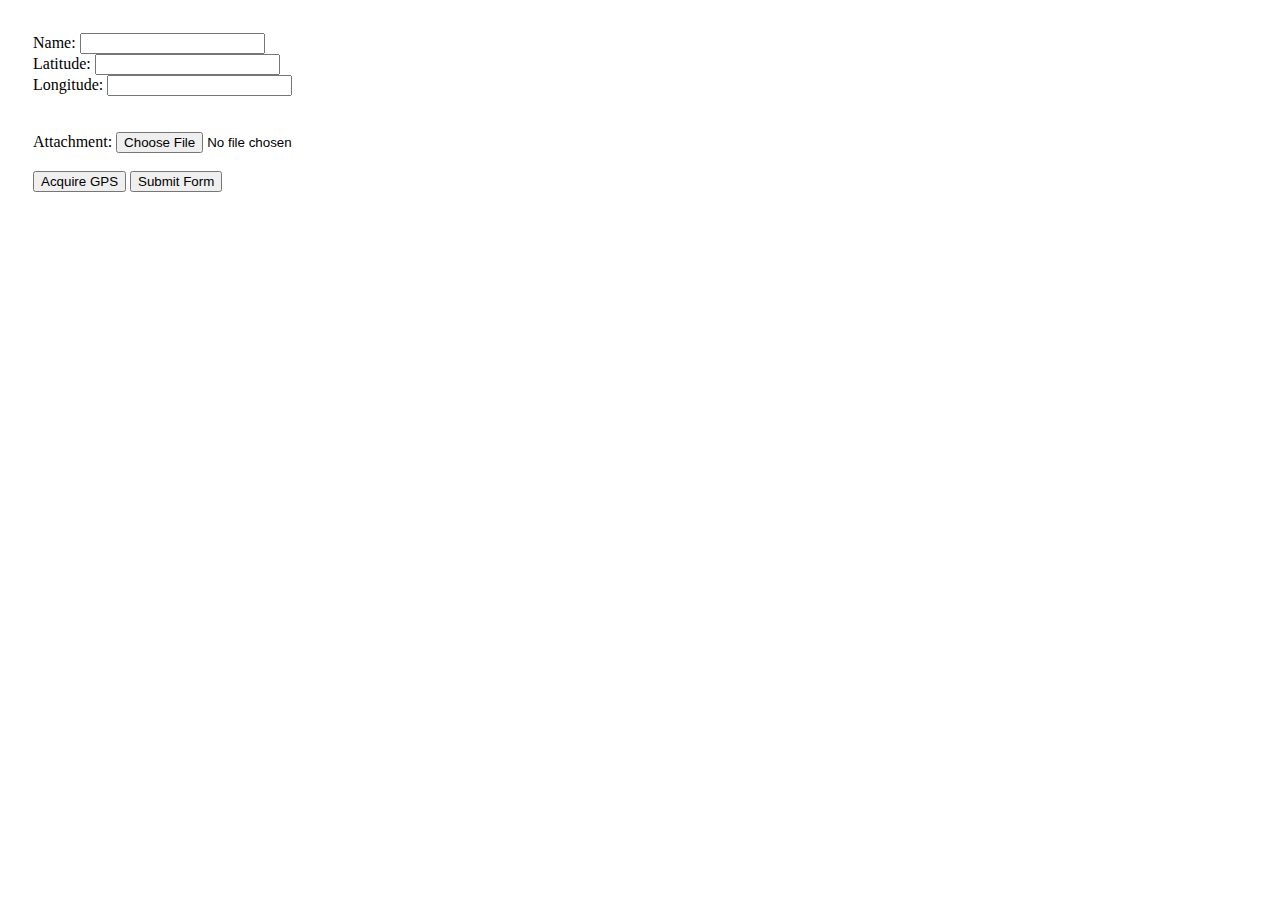
<file: index.html>
<!doctype html>

<html lang="en">
<head>
  <meta charset="utf-8">

  <title>Data Tables</title>
  <meta name="description" content="">
  <meta name="author" content="">

  <link rel="stylesheet" href="css/app.css">

</head>

<body>
    <div>
      <form id="collectionform">
        <label style="background-color: #fff" for="name">Name:</label>
        <input type="text" id="name" value="" required/><br />
        <label style="background-color: #fff" for="latitude">Latitude:</label>
        <input type="text" id="latitude" value="" required/><br />
        <label style="background-color: #fff" for="longitude">Longitude:</label>
        <input type="text" id="longitude" value="" required/><br />
        <span id="mylocation"></span><br /><br />
        <label style="background-color: #fff" for="attachment">Attachment:</label>
        <input type="file" id="attachment"><br /><br />
        <input type="button" onclick="acquireGeoLocation()" value="Acquire GPS" />
        <input type="submit" onclick="" value="Submit Form" />
     </form>
    </div>
  <script src="js/app.js"></script>
</body>
</html>
</file>
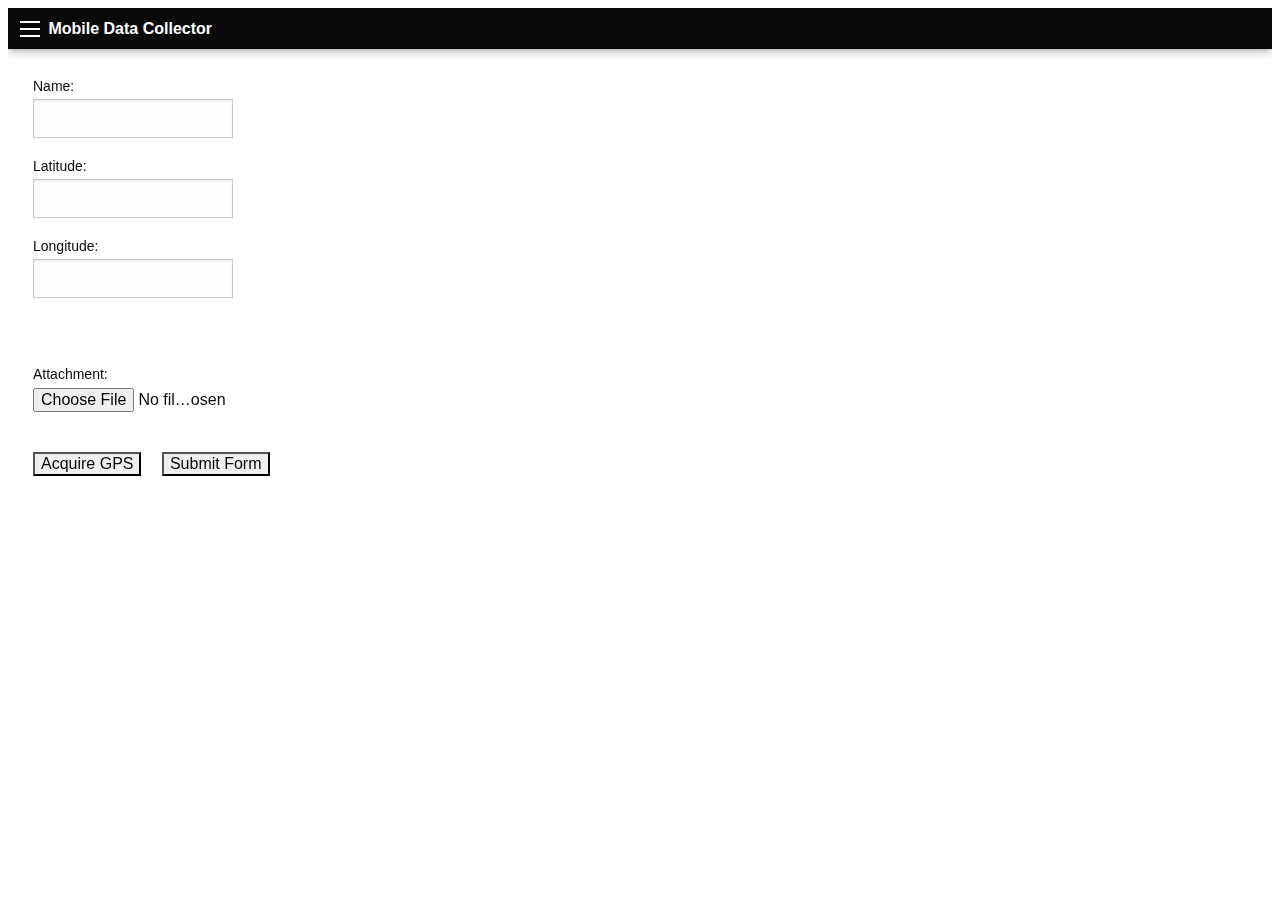
<file: index_final.html>
<!doctype html>
<html class="no-js" lang="en" dir="ltr">
  <head>
    <meta charset="utf-8">
    <meta http-equiv="x-ua-compatible" content="ie=edge">
    <meta name="viewport" content="width=device-width, initial-scale=1.0">
    <link rel="SHORTCUT ICON" href="css/images/gps4.png">
    <title>Mobile Data Collection Application</title>
    <link rel="stylesheet" href="css/foundation.css">
    <link rel="stylesheet" href="css/app.css">
    <script>
    if ('serviceWorker' in navigator) {
        navigator.serviceWorker.register('sw.js', {
            scope: ''
        }).then(function () {
            console.info('service worker registered');
        }).catch(function (e) {
            console.error(e, 'service worker registration failed');
        });
    }
    </script>
  <script>
  //acquire location
  function acquireGeoLocation() {
          // Throw an error if no update is received every 30 seconds
          var options = {enableHighAccuracy: true, maximumAge: 60000};
          watchID = navigator.geolocation.watchPosition(onSuccess, onError, options);
          }
          // onSuccess Geolocation
          function onSuccess(position) {
              document.getElementById("mylocation").innerHTML = "Accuracy : " + position.coords.accuracy + " Meters" + ",  Heading : " + position.coords.heading + " Degrees";
              document.getElementById("latitude").value = position.coords.latitude;
              document.getElementById("longitude").value = position.coords.longitude;
          }
          // onError Callback receives a PositionError object
          function onError(error) {
              alert('code: ' + error.code + '\n' +
                    'message: ' + error.message + '\n');
          }
  </script>

</head>

<body><nav class="top-bar" data-topbar>
  <div class="off-canvas-wrapper" style="">
      <div class="off-canvas-wrapper-inner" data-off-canvas-wrapper>
          <div class="off-canvas position-left" id="my-info" data-off-canvas data-position="left">
              <div class="row column">
                  <h5>Collected Data</h5>
                  <section id="main">
                    <ul id="data-list"></ul>
                  </section>
              </div>
          </div>
          <div class="off-canvas-content" data-off-canvas-content>
              <div class="title-bar">
                  <div class="title-bar-left">
                      <button class="menu-icon" type="button" data-open="my-info"></button>
                      <span class="title-bar-title">Mobile Data Collector</span>
                  </div>
              </div>
              <div class="row small-10 align-center">
                  <div class="row">
                  </div>
              </div>
          </div>
      <form id="collectionform">
          <label style="background-color: #fff" for="name">Name:</label>
          <input type="text" id="name" value="" required/>
          <label style="background-color: #fff" for="latitude">Latitude:</label>
          <input type="text" id="latitude" value="" required/>
          <label style="background-color: #fff" for="longitude">Longitude:</label>
          <input type="text" id="longitude" value="" required/>
          <span id="mylocation"></span><br /><br />
          <label style="background-color: #fff" for="attachment">Attachment:</label>
          <input type="file" id="attachment"><br /><br />
          <input type="button" onclick="acquireGeoLocation()" value="Acquire GPS" />
          <input type="submit" onclick="" value="Submit Form" />
     </form>
   </div>
  </div>

  <div id="sync-wrapper"></div>

    <script src="sw.js"></script>
    <script src="js/vendor/jquery.js"></script>
    <script src="js/vendor/what-input.js"></script>
    <script src="js/vendor/foundation.js"></script>
    <script src="js/pouchdb-6.3.4.min.js"></script>
    <script src="js/offlinedb.js"></script>
    <script src="js/data-redraw.js"></script>
    <script src="js/app.js"></script>
  </body>
</html>
</file>
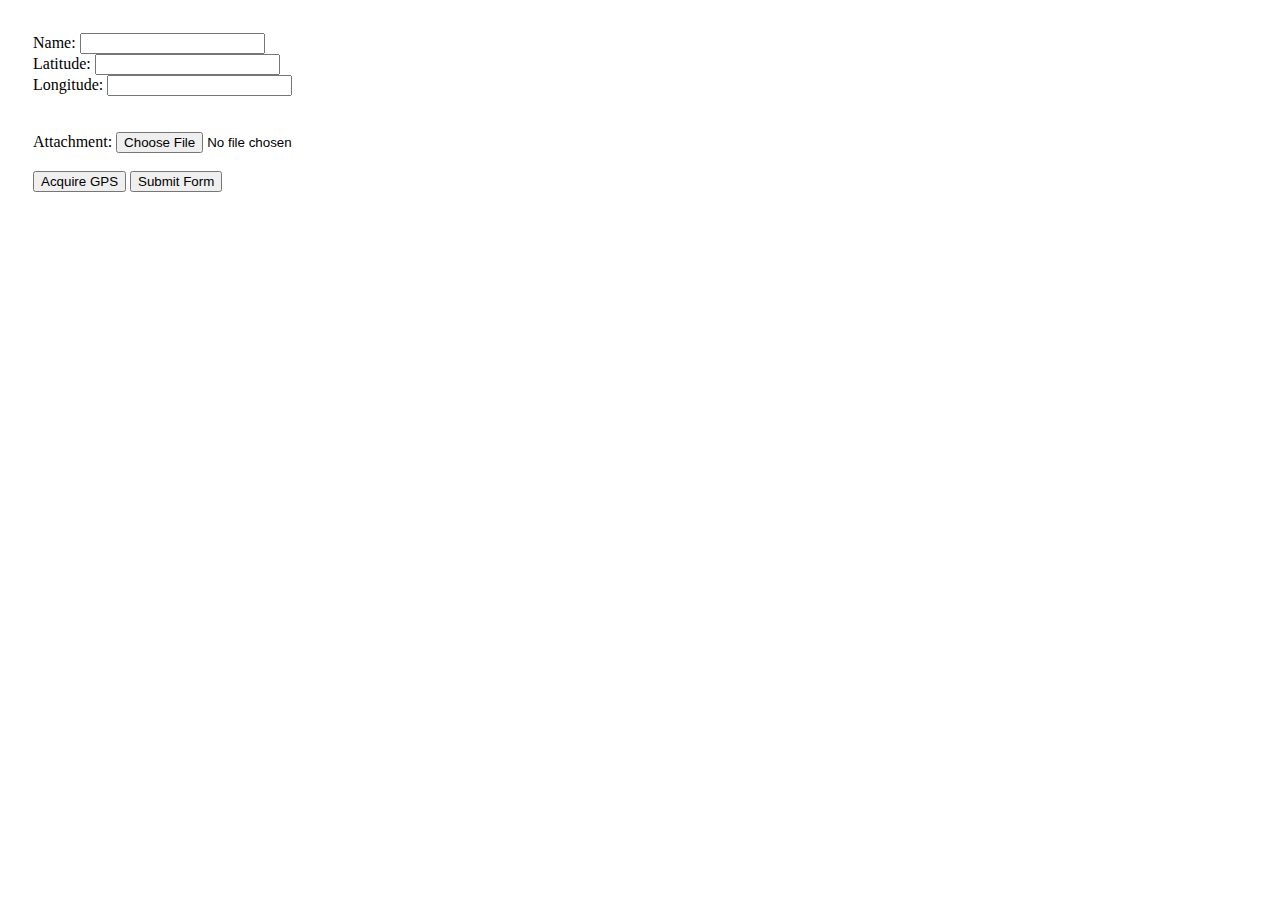
<file: index_geolocation.html>
<!doctype html>

<html lang="en">
<head>
  <meta charset="utf-8">

  <title>Data Tables</title>
  <meta name="description" content="">
  <meta name="author" content="">
  <link rel="SHORTCUT ICON" href="css/images/gps4.png">
  <title>Mobile Data Collection Application</title>

  <link rel="stylesheet" href="css/app.css">

  <script>
  //acquire location
  function acquireGeoLocation() {
          // Throw an error if no update is received every 30 seconds
          var options = {enableHighAccuracy: true, maximumAge: 60000};
          watchID = navigator.geolocation.watchPosition(onSuccess, onError, options);
          }
          // onSuccess Geolocation
          function onSuccess(position) {
            document.getElementById("mylocation").innerHTML = "Accuracy : " + position.coords.accuracy + " Meters" + ",  Heading : " + position.coords.heading + " Degrees";
            document.getElementById("latitude").value = position.coords.latitude;
            document.getElementById("longitude").value = position.coords.longitude;
          }
          // onError Callback receives a PositionError object
          function onError(error) {
              alert('code: ' + error.code + '\n' +
                    'message: ' + error.message + '\n');
          }
  </script>

</head>

<body>
    <div>
      <form id="collectionform">
        <label style="background-color: #fff" for="name">Name:</label>
        <input type="text" id="name" value="" required/><br />
        <label style="background-color: #fff" for="latitude">Latitude:</label>
        <input type="text" id="latitude" value="" required/><br />
        <label style="background-color: #fff" for="longitude">Longitude:</label>
        <input type="text" id="longitude" value="" required/><br />
        <span id="mylocation"></span><br /><br />
        <label style="background-color: #fff" for="attachment">Attachment:</label>
        <input type="file" id="attachment"><br /><br />
        <input type="button" onclick="acquireGeoLocation()" value="Acquire GPS" />
        <input type="submit" onclick="" value="Submit Form" />
     </form>
    </div>
  <script src="js/app.js"></script>
</body>
</html>
</file>
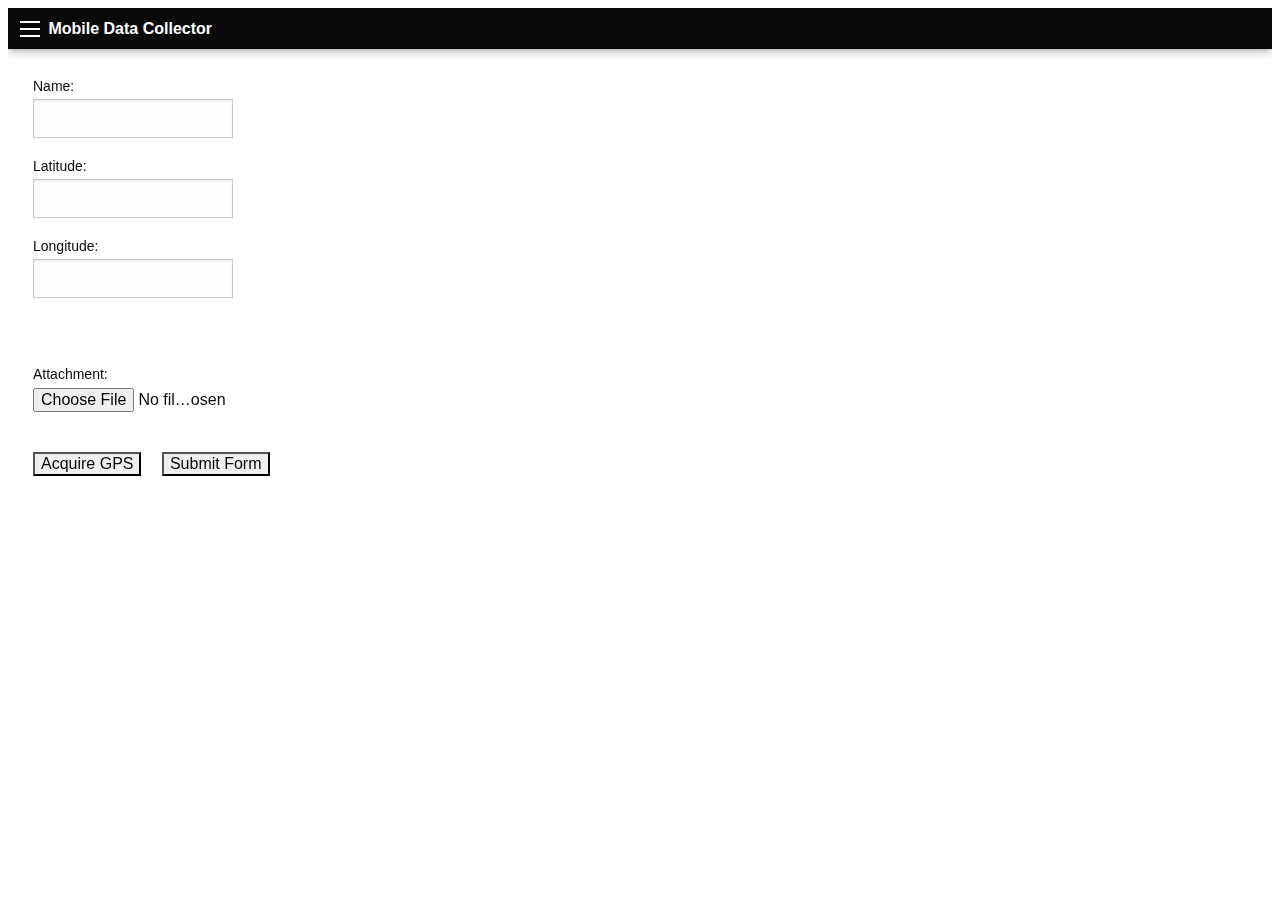
<file: index_pouch.html>
<!doctype html>
<html class="no-js" lang="en" dir="ltr">
  <head>
    <meta charset="utf-8">
    <meta http-equiv="x-ua-compatible" content="ie=edge">
    <meta name="viewport" content="width=device-width, initial-scale=1.0">
    <link rel="SHORTCUT ICON" href="css/images/gps4.png">
    <title>Mobile Data Collection Application</title>
    <link rel="stylesheet" href="css/foundation.css">
    <link rel="stylesheet" href="css/app.css">
    <script>
    if ('serviceWorker' in navigator) {
        navigator.serviceWorker.register('sw.js', {
            scope: ''
        }).then(function () {
            console.info('service worker registered');
        }).catch(function (e) {
            console.error(e, 'service worker registration failed');
        });
    }
    </script>
  <script>
  //acquire location
  function acquireGeoLocation() {
          // Throw an error if no update is received every 30 seconds
          var options = {enableHighAccuracy: true, maximumAge: 60000};
          watchID = navigator.geolocation.watchPosition(onSuccess, onError, options);
          }
          // onSuccess Geolocation
          function onSuccess(position) {
              document.getElementById("mylocation").innerHTML = "Accuracy : " + position.coords.accuracy + " Meters" + ",  Heading : " + position.coords.heading + " Degrees";
              document.getElementById("latitude").value = position.coords.latitude;
              document.getElementById("longitude").value = position.coords.longitude;
          }
          // onError Callback receives a PositionError object
          function onError(error) {
              alert('code: ' + error.code + '\n' +
                    'message: ' + error.message + '\n');
          }
  </script>

</head>

<body><nav class="top-bar" data-topbar>
  <div class="off-canvas-wrapper" style="">
      <div class="off-canvas-wrapper-inner" data-off-canvas-wrapper>
          <div class="off-canvas position-left" id="my-info" data-off-canvas data-position="left">
              <div class="row column">
                  <h5>Collected Data</h5>
                  <section id="main">
                    <div class="returndata" id="data-list"></div>
                  </section>
              </div>
          </div>
          <div class="off-canvas-content" data-off-canvas-content>
              <div class="title-bar">
                  <div class="title-bar-left">
                      <button class="menu-icon" type="button" data-open="my-info"></button>
                      <span class="title-bar-title">Mobile Data Collector</span>
                  </div>
              </div>
              <div class="row small-10 align-center">
                  <div class="row">
                  </div>
              </div>
          </div>
      <form id="collectionform">
        <label style="background-color: #fff" for="name">Name:</label>
        <input type="text" id="name" value="" required/>
        <label style="background-color: #fff" for="latitude">Latitude:</label>
        <input type="text" id="latitude" value="" required/>
        <label style="background-color: #fff" for="longitude">Longitude:</label>
        <input type="text" id="longitude" value="" required/>
        <span id="mylocation"></span><br /><br />
        <label style="background-color: #fff" for="attachment">Attachment:</label>
        <input type="file" id="attachment"><br /><br />
        <input type="button" onclick="acquireGeoLocation()" value="Acquire GPS" />
        <input type="submit" onclick="" value="Submit Form" />
     </form>
   </div>
  </div>

  <div id="sync-wrapper"></div>

    <script src="sw.js"></script>
    <script src="js/vendor/jquery.js"></script>
    <script src="js/vendor/what-input.js"></script>
    <script src="js/vendor/foundation.js"></script>
    <script src="js/pouchdb-6.3.4.min.js"></script>
    <script src="js/offlinedb.js"></script>
    <script src="js/data-redraw.js"></script>
    <script src="js/app.js"></script>
  </body>
</html>
</file>
<file: css/app.css>
.top-bar{
  height: 100%;
  background-color: #fff;
}
.top-bar ul{
  background-color: #000;
}
.position-left {
    background-color: #474747;
      height: 100%;

}
.menu > li > a{
  background-color: #474747;
  color: #fff;
}
.off-canvas.position-left {
  color: #fff;
}
label{
  background-color: #474747;
}
form {
  padding: 25px;
}
</file>
